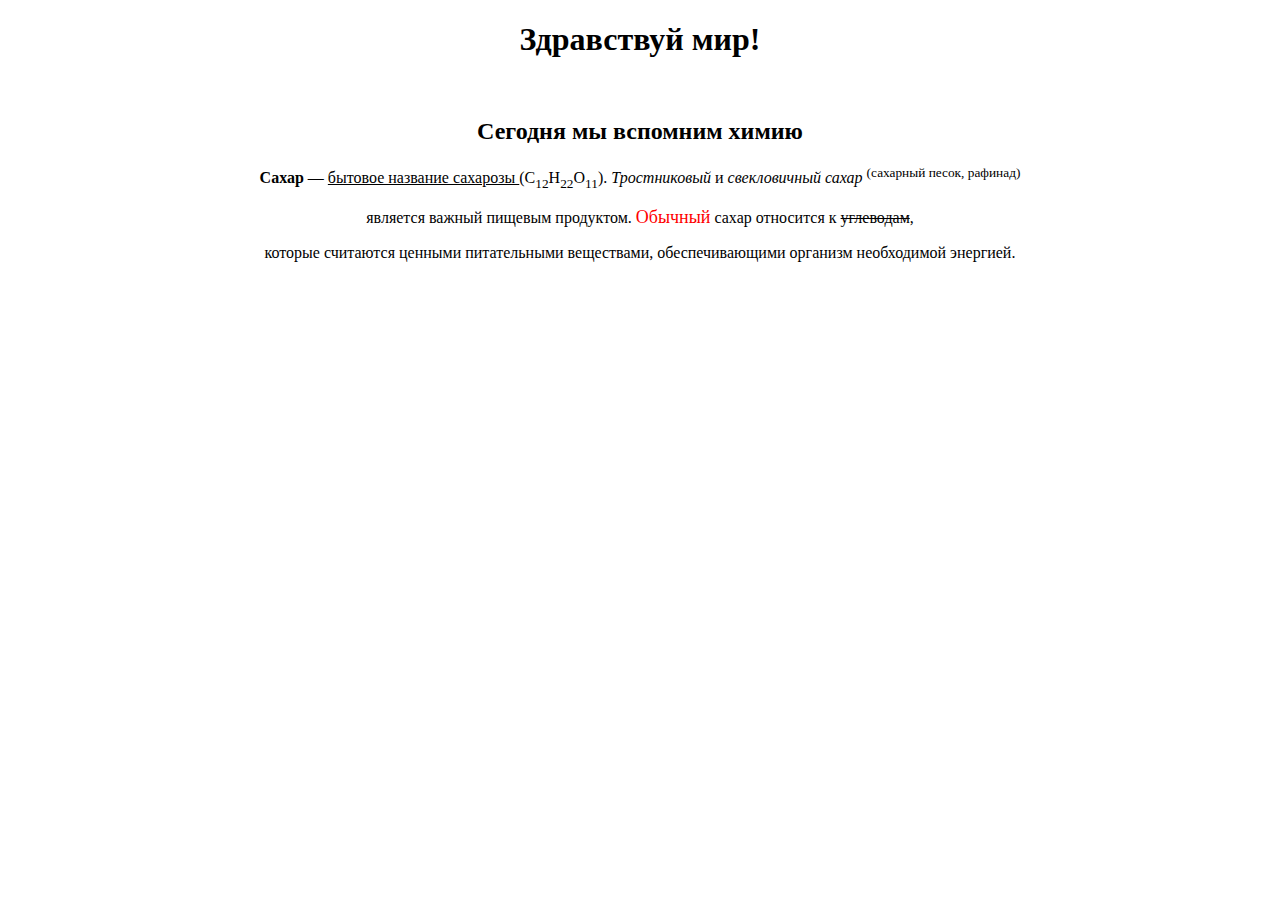
<file: razht/index.html>
<!DOCTYPE html>
<html>
	<head>
		<title>Hello world</title>
		<meta charset="utf-8">
	</head>
<body>


<div align="center">
<h1>Здравствуй мир!</h1>
<br>
<h2>Сегодня мы вспомним химию</h2>
<p>
<b>Сахар</b> — <u> бытовое название сахарозы </u> (C<sub>12</sub>H<sub>22</sub>O<sub>11</sub>).
<i>Тростниковый</i> и <i>свекловичный сахар</i> <sup>(сахарный песок, рафинад)</sup>
</p>

<p>
является важный пищевым продуктом. <font color ="red" size="4">Обычный</font> сахар относится к 
<strike>углеводам</strike>,
</p>

<p>
которые считаются ценными питательными веществами, обеспечивающими организм необходимой энергией.
</p>
</div>
</body>
</html>
</file>
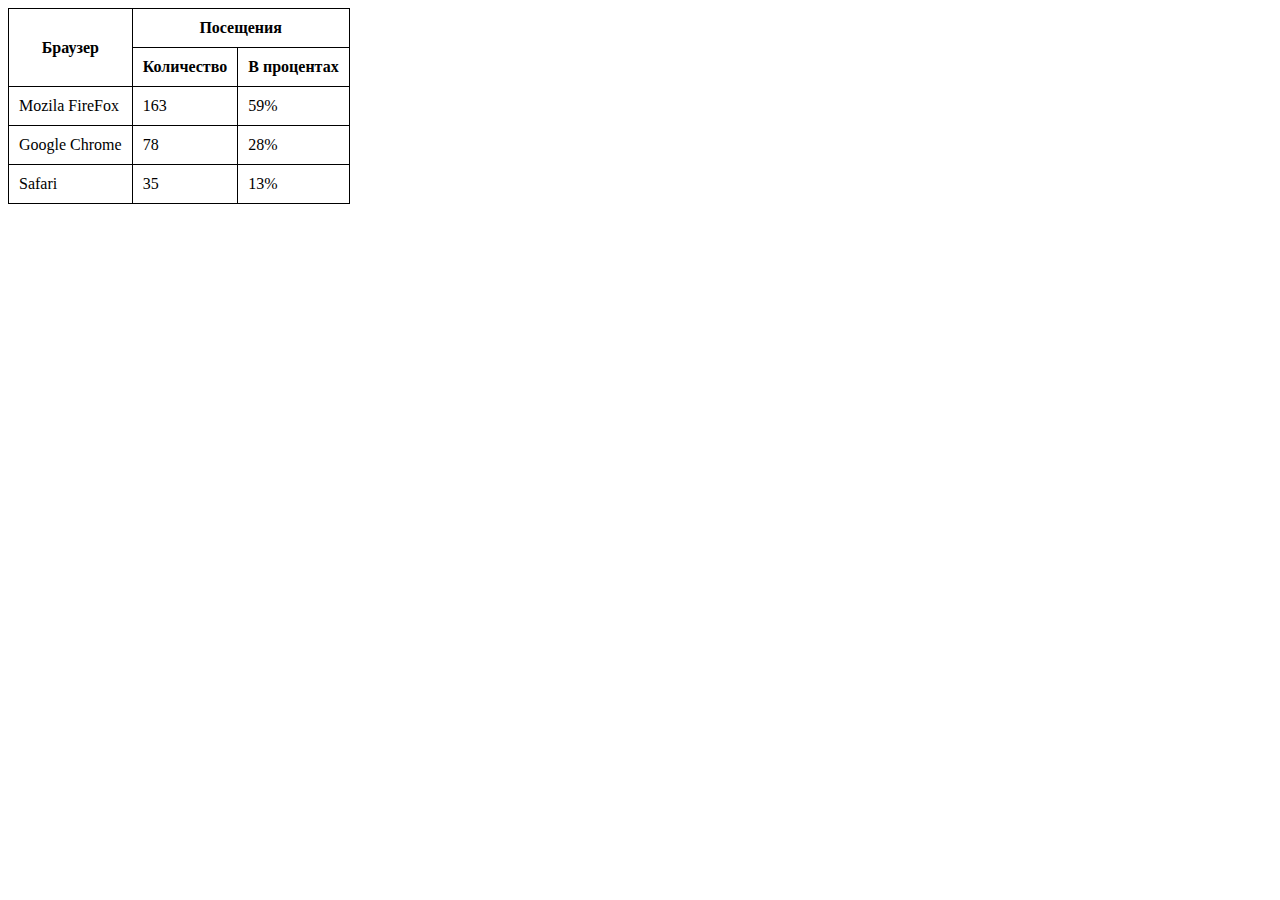
<file: razht/index0.html>
<!DOCTYPE html>
<html>
	<head>
		<title>lab5</title>
		<link rel="stylesheet" type="text/css" href="static/css/style0.css">
	</head>
<body>
	<table>
		<tr>
			
			<th colspan = "2"  rowspan = "2">Браузер</th>
			<th colspan = "2">Посещения</th>
		</tr>
		<tr>
			<th>Количество</th>
			<th>В процентах</th>
		</tr> 
			<td colspan = "2">Mozila FireFox</td>
			<td>163</td>
			<td>59%</td>
		</tr>
		<tr>
			<td colspan = "2">Google Chrome</td>
			<td>78</td>
			<td>28%</td>
		</tr>
		<tr>
			<td colspan = "2">Safari</td>
			<td>35</td>
			<td>13%</td>
		</tr>
	</table>
</body>
</html>
</file>
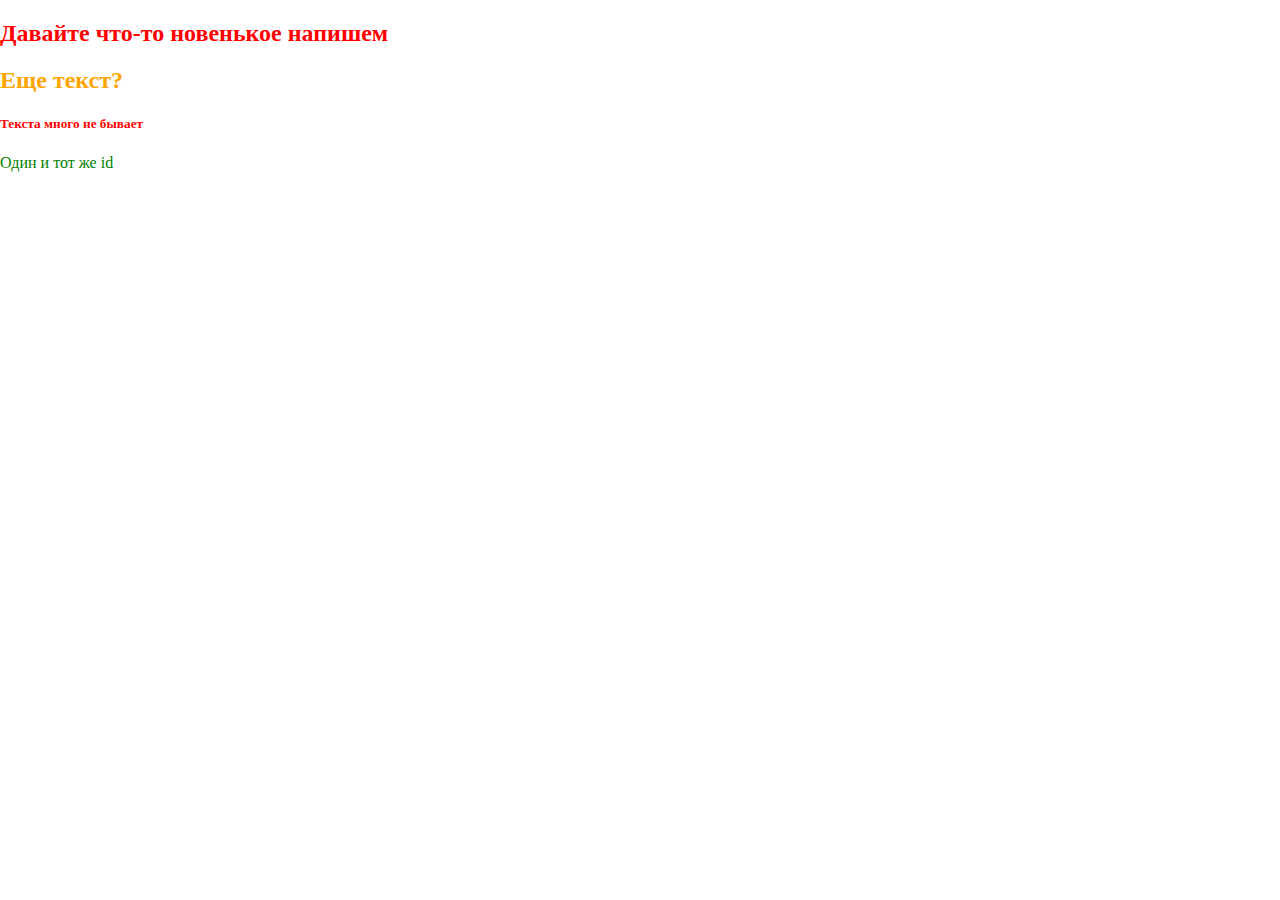
<file: razht/index3.html>
<!DOCTYPE html>
<html>
	<head>	
		<link rel="stylesheet" type="text/css" href="static/css/style.css">
	</head>
<body>

	<h2 class="my-title1">Давайте что-то новенькое напишем</h2>
	<h2 class="my-title2">Еще текст?</h2>
	<h5 class="my-title1">Текста много не бывает</h5>
	<p id="green">Один и тот же id</p>

</body>
</html>
</file>
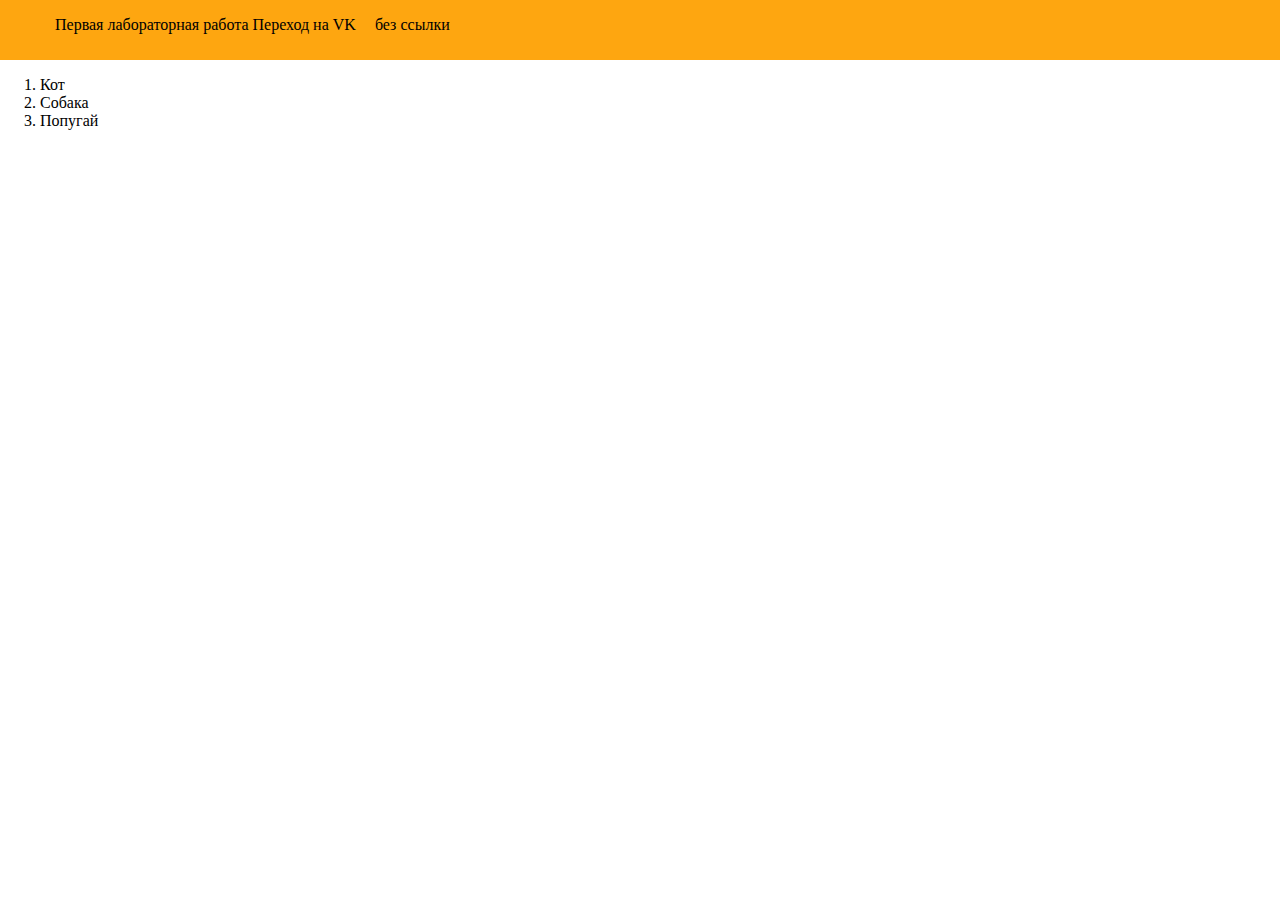
<file: razht/index4.html>
<!DOCTYPE html>
<html>
	<head>	
		<title>lab4</title>
		<link rel="stylesheet" type="text/css" href="static/css/style1.css">
	</head>
<body>


<nav>
<ul class="list">
	<a href="index.html">
		<li>Первая лабораторная работа</li>
	</a>
	<a href="https://vk.com/maratshiryaev3"
		<li>Переход на VK</li>
	</a>
		<li>без ссылки</li>
</ul>
</nav>

<content>
<ol>
		<li>Кот</li>
		<li>Собака</li>
		<li>Попугай</li>
</ol>
</content>
</body>
</html>
</file>
<file: razht/static/css/style0.css>
table{ 
	border:1px solid black;
	border-collapse: collapse;
}

td{
	border:1px solid black;
	padding: 10px;
}
th{
	border: 1px solid black;
	padding: 10px;

}
</file>
<file: razht/static/css/style.css>
body{
	margin: 0px;
	padding: 0px;
}

.my-title1{
	color: red;
}

.my-title2{
	color: orange;
}

#green{
	color:green
}
</file>
<file: razht/static/css/style1.css>
body{
	margin: 0px;
	padding: 0px;
}

nav{
height: 60px;
width: 100%;
background-color: #FEA610;
}

ul.list{
position: absolute;
margun-left: calc((100%-800px)/2);
width: 800px;
height: 30px;
list-style-type: none;
}

ul.list li{
margin-left: 15px;
display: inline;
}

a{
color: black;
text-decoration: none;
}

a:hover{
color: blue;
font-size: 15px;
}
</file>
